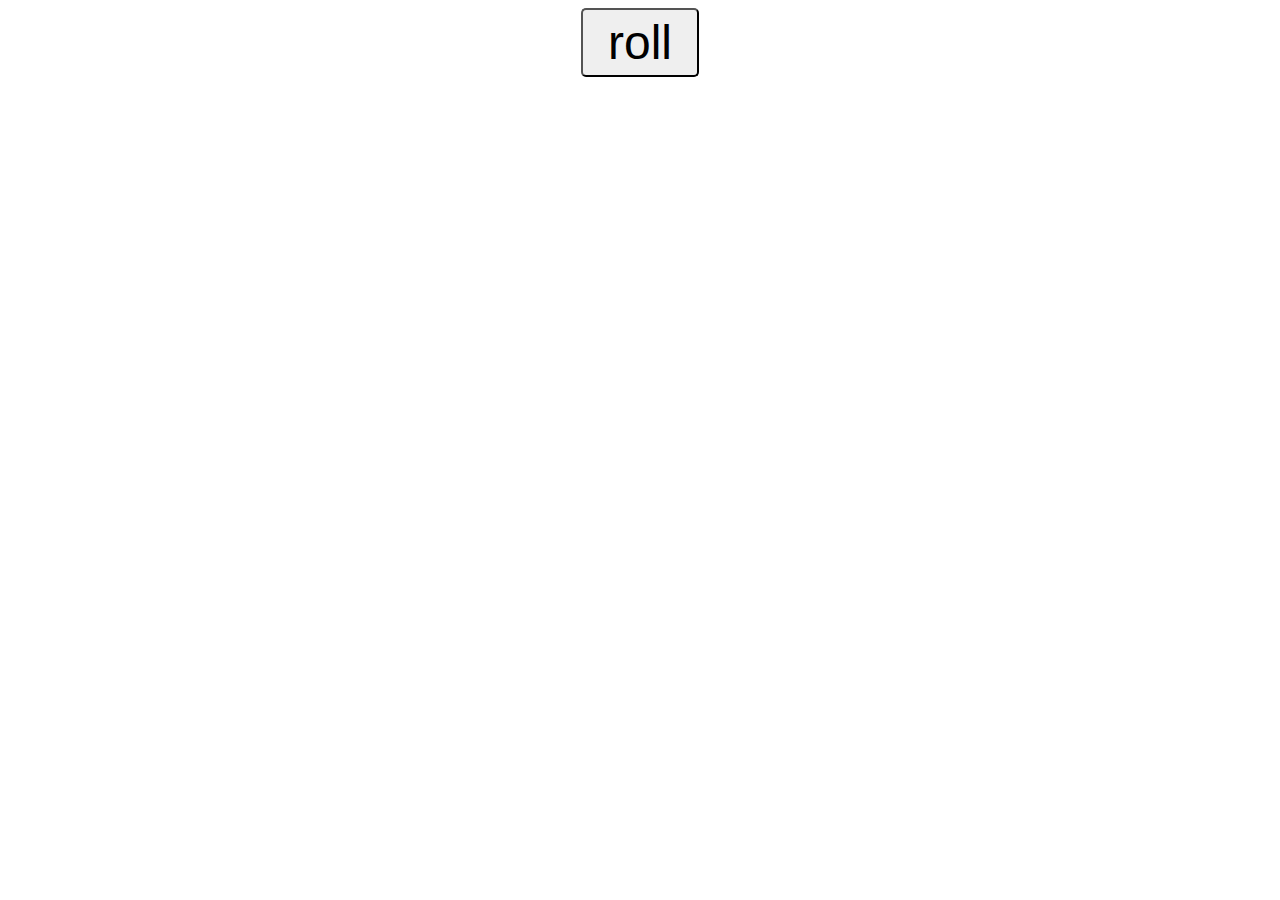
<file: Random Number Generator/index.html>
<!DOCTYPE html>
<html lang="en">
<head>
    <meta charset="UTF-8">
    <meta name="viewport" content="width=device-width, initial-scale=1.0">
    <title>Website</title>
    <link rel="stylesheet" href="style.css">
</head>
<body>
    <button id = "myButton">roll</button><br>
    <label id="myLabel1" class="myLabels"></label><br>
    <label id="myLabel2" class="myLabels"></label><br>
    <label id="myLabel3" class="myLabels"></label><br>
    <script src="index.js"></script>
</body>
</html>
</file>
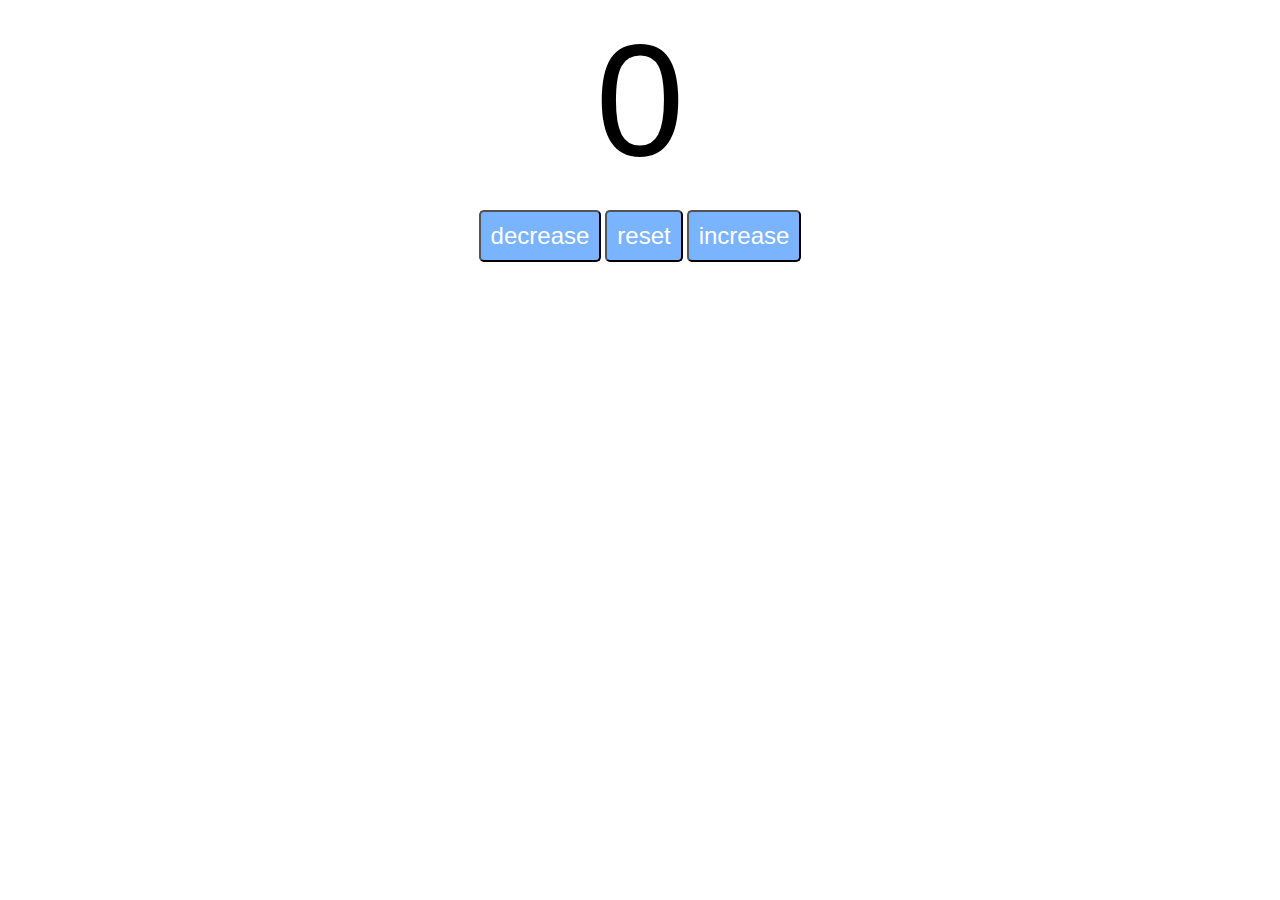
<file: Site Contador/index.html>
<!DOCTYPE html>
<html lang="en">
<head>
    <meta charset="UTF-8">
    <meta name="viewport" content="width=device-width, initial-scale=1.0">
    <title>Website</title>
    <link rel="stylesheet" href="style.css">
</head>
<body>
    <label id = "countLabel">0</label><br>
    <div id="btnContainer">
        <button id="decreaseBtn" class = "buttons">decrease</button>
        <button id="resetBtn" class = "buttons">reset</button>
        <button id="increaseBtn" class = "buttons">increase</button>
    </div>

    <script src="index.js"></script>
</body>
</html>
</file>
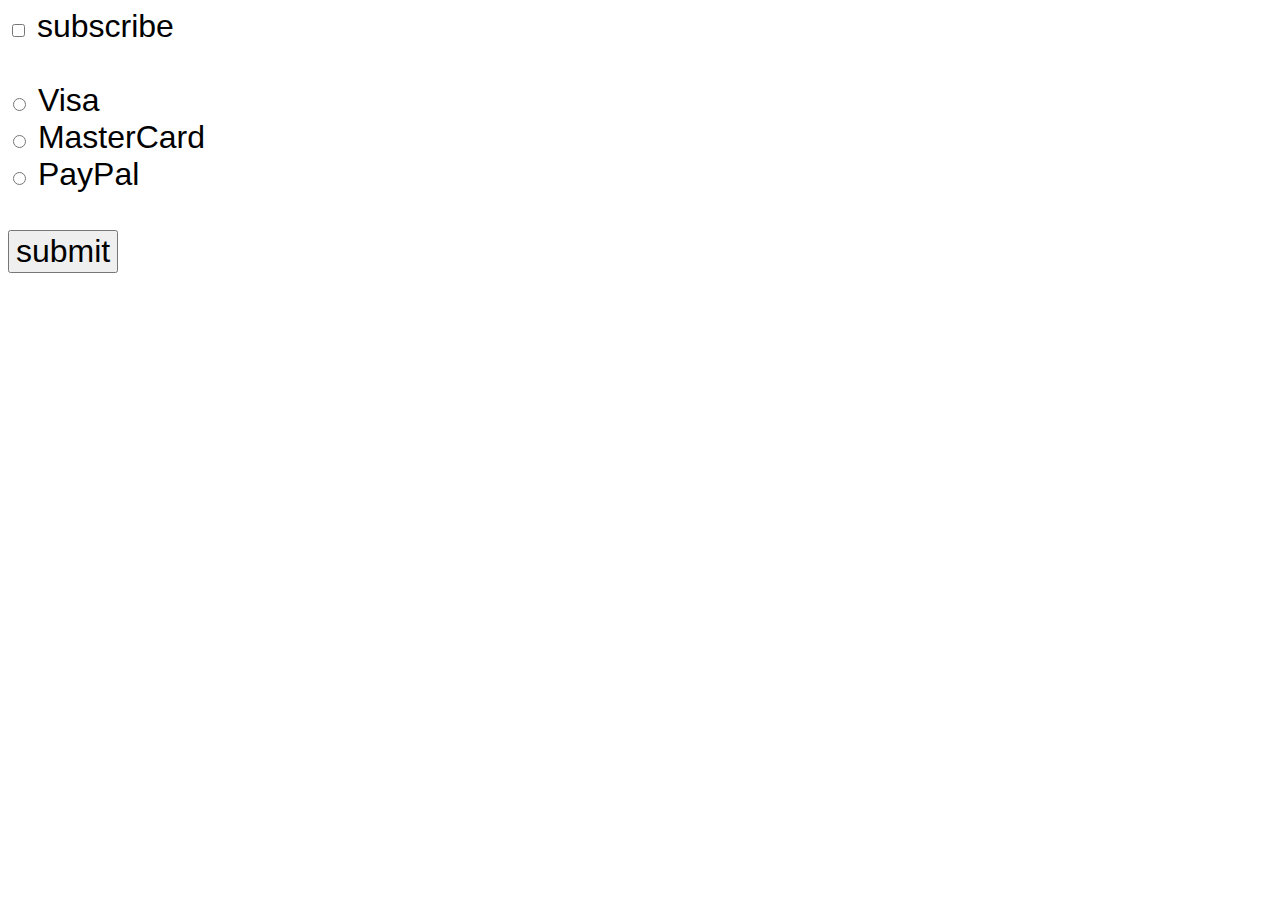
<file: Checar opcoes/checked.html>
<!DOCTYPE html>
<html lang="en">
<head>
    <meta charset="UTF-8">
    <meta name="viewport" content="width=device-width, initial-scale=1.0">
    <title>Document</title>
    <link rel="stylesheet" href="checked.css">
</head>
<body>

    <input type="checkbox" id="myCheckBox">
    <label for="myCheckBox">subscribe</label><br><br>

    <input type="radio" id="visaBtn" name="card" >
    <label for="visaBtn">Visa</label><br>
    <input type="radio" id="masterCardBtn" name="card">
    <label for="masterCardBtn">MasterCard</label><br>
    <input type="radio" id="payPalBtn" name="card">
    <label for="payPalBtn">PayPal</label><br><br>

    <button type="submit" id="mySubmit">submit</button>
    

    <p id="subResult"></p>
    <p id="paymentResult"></p>

    <script src="checked.js"></script>
</body>
</html>
</file>
<file: Random Number Generator/style.css>
body {
    font-family: Verdana, Geneva, Tahoma, sans-serif;
    text-align: center;
}

#myButton{
    font-size: 3em;
    padding: 5px 25px;
    border-radius: 5px;
}
/* */
.myLabels{ 
    font-size: 3em;
}
</file>
<file: Site Contador/style.css>
#countLabel{
    display: block;
    text-align: center;
    font-size: 10em;
    font-family: Helvetica;
}

#btnContainer{
    text-align: center;
}

.buttons{
    padding: 10px 10px;
    font-size: 1.5em;
    color: white;
    background-color: hsl(214, 100%, 74%);
    border-radius: 5px;
    cursor: pointer;
    transition: background-color 0.25s;
}

.buttons:hover{
    background-color: hsl(214, 100%, 56%);
}
</file>
<file: Checar opcoes/checked.css>
body{
    font-family: Verdana, Geneva, Tahoma, sans-serif;
    font-size: 2em;
}

#mySubmit{
    font-size: 1em;
}
</file>
